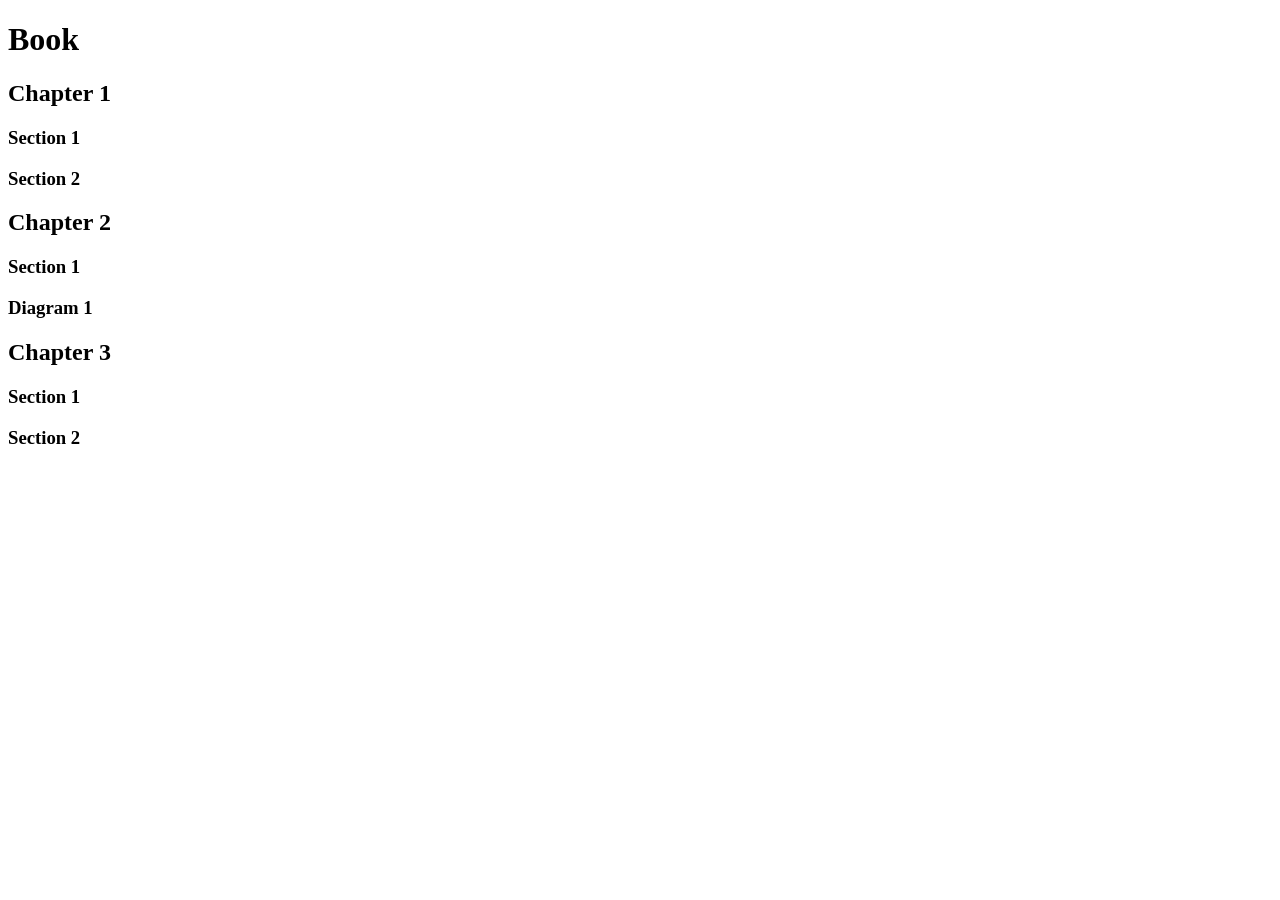
<file: Day-01/2.1 Heading Element/index.html>
<!DOCTYPE html>
<html lang="en">
<head>
  <meta charset="UTF-8">
  <meta name="viewport" content="width=device-width, initial-scale=1.0">
  <title>Document</title>
</head>
<body>
  <h1>Book</h1>
  <h2>Chapter 1</h2>
  <h3>Section 1</h3>
  <h3>Section 2</h3>
  <h2>Chapter 2</h2>
  <h3>Section 1</h3>
  <h3>Diagram 1</h3>
  <h2>Chapter 3</h2>
  <h3>Section 1</h3>
  <h3>Section 2</h3>
</body>
</html>
</file>
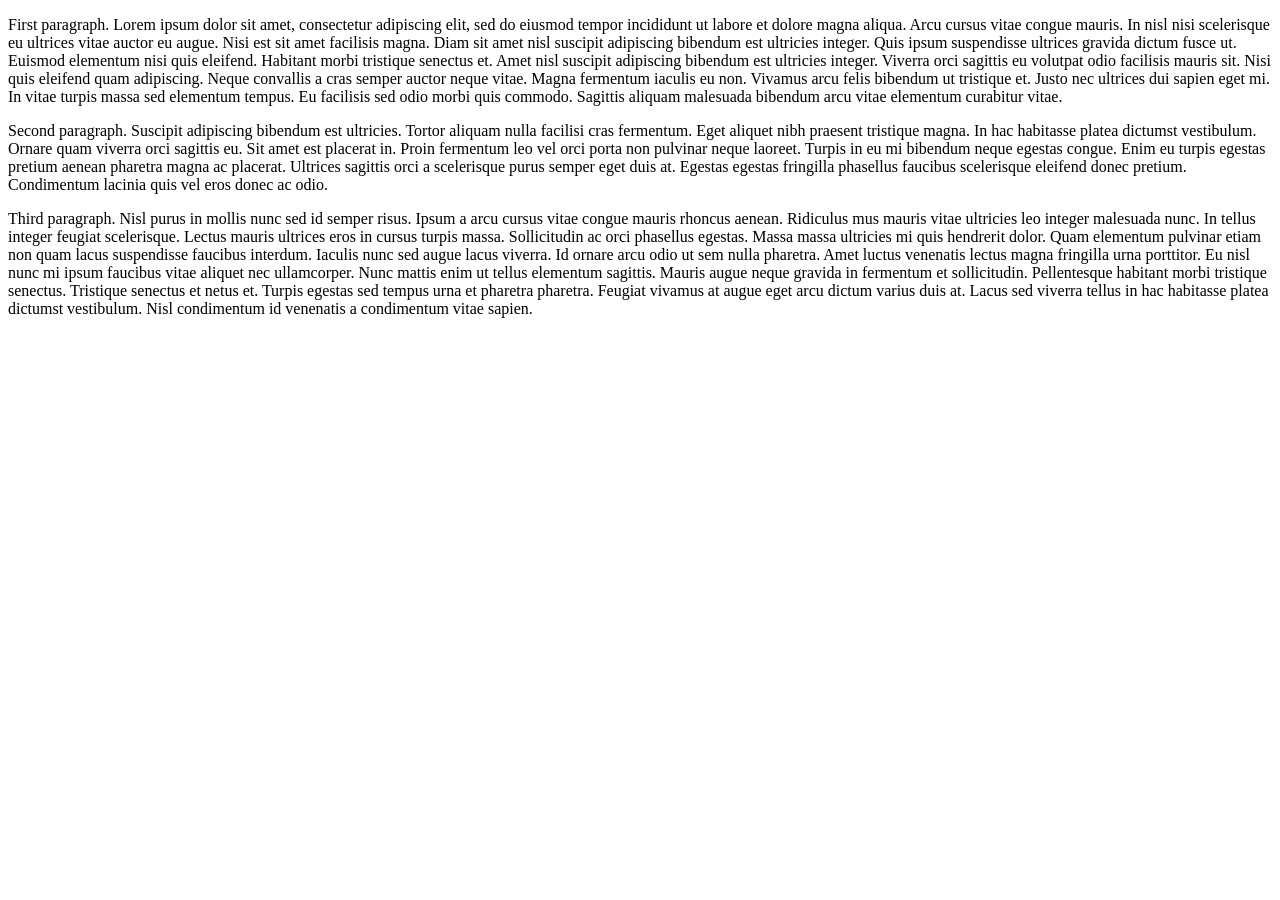
<file: Day-01/2.2 Paragraph Element/index.html>
<!DOCTYPE html>
<html lang="en">
<head>
    <meta charset="UTF-8">
    <meta name="viewport" content="width=device-width, initial-scale=1.0">
    <title>Document</title>
</head>
<body>
    <p>First paragraph. Lorem ipsum dolor sit amet, consectetur adipiscing elit, sed do eiusmod tempor incididunt ut labore et dolore magna
    aliqua. Arcu cursus vitae congue mauris. In nisl nisi scelerisque eu ultrices vitae auctor eu augue. Nisi est sit amet
    facilisis magna. Diam sit amet nisl suscipit adipiscing bibendum est ultricies integer. Quis ipsum suspendisse ultrices
    gravida dictum fusce ut. Euismod elementum nisi quis eleifend. Habitant morbi tristique senectus et. Amet nisl suscipit
    adipiscing bibendum est ultricies integer. Viverra orci sagittis eu volutpat odio facilisis mauris sit. Nisi quis
    eleifend quam adipiscing. Neque convallis a cras semper auctor neque vitae. Magna fermentum iaculis eu non. Vivamus arcu
    felis bibendum ut tristique et. Justo nec ultrices dui sapien eget mi. In vitae turpis massa sed elementum tempus. Eu
    facilisis sed odio morbi quis commodo. Sagittis aliquam malesuada bibendum arcu vitae elementum curabitur vitae.</p>

    <p>Second paragraph. Suscipit adipiscing bibendum est ultricies. Tortor aliquam nulla facilisi cras fermentum. Eget aliquet nibh praesent
    tristique magna. In hac habitasse platea dictumst vestibulum. Ornare quam viverra orci sagittis eu. Sit amet est
    placerat in. Proin fermentum leo vel orci porta non pulvinar neque laoreet. Turpis in eu mi bibendum neque egestas
    congue. Enim eu turpis egestas pretium aenean pharetra magna ac placerat. Ultrices sagittis orci a scelerisque purus
    semper eget duis at. Egestas egestas fringilla phasellus faucibus scelerisque eleifend donec pretium. Condimentum
    lacinia quis vel eros donec ac odio.</p>

    <p>Third paragraph. Nisl purus in mollis nunc sed id semper risus. Ipsum a arcu cursus vitae congue mauris rhoncus aenean. Ridiculus mus
    mauris vitae ultricies leo integer malesuada nunc. In tellus integer feugiat scelerisque. Lectus mauris ultrices eros in
    cursus turpis massa. Sollicitudin ac orci phasellus egestas. Massa massa ultricies mi quis hendrerit dolor. Quam
    elementum pulvinar etiam non quam lacus suspendisse faucibus interdum. Iaculis nunc sed augue lacus viverra. Id ornare
    arcu odio ut sem nulla pharetra. Amet luctus venenatis lectus magna fringilla urna porttitor. Eu nisl nunc mi ipsum
    faucibus vitae aliquet nec ullamcorper. Nunc mattis enim ut tellus elementum sagittis. Mauris augue neque gravida in
    fermentum et sollicitudin. Pellentesque habitant morbi tristique senectus. Tristique senectus et netus et. Turpis
    egestas sed tempus urna et pharetra pharetra. Feugiat vivamus at augue eget arcu dictum varius duis at. Lacus sed
    viverra tellus in hac habitasse platea dictumst vestibulum. Nisl condimentum id venenatis a condimentum vitae sapien.</p>
</body>
</html>
</file>
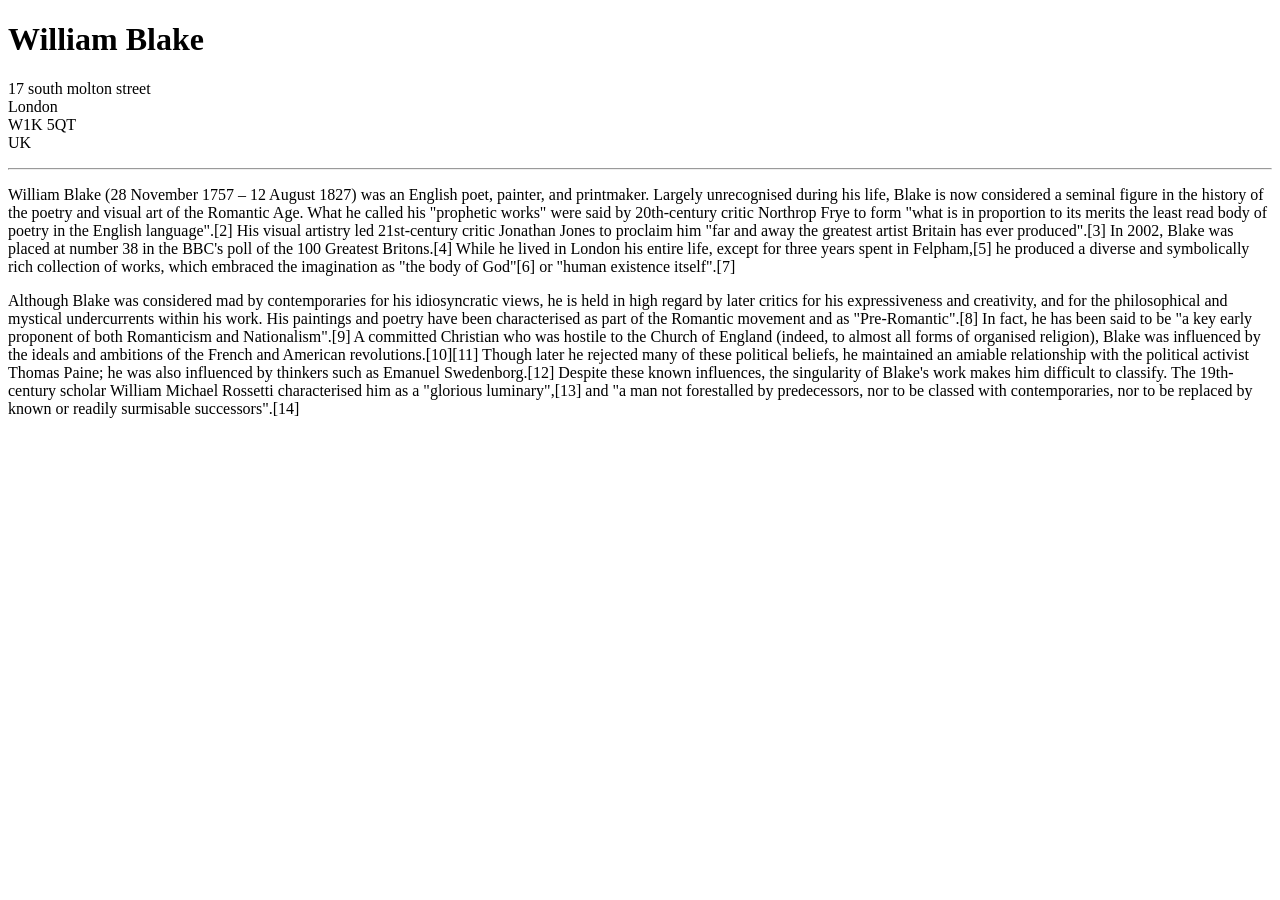
<file: Day-01/2.3 Void Elements/index.html>
<!DOCTYPE html>
<html lang="en">
<head>
    <meta charset="UTF-8">
    <meta name="viewport" content="width=device-width, initial-scale=1.0">
    <title>Document</title>
</head>
<body>
</body>
    <h1>William Blake</h1>

    <p>
        17 south molton street<br />
        London<br />
        W1K 5QT<br />
        UK<br />
    </p>

    <hr />

    <p>William Blake (28 November 1757 – 12 August 1827) was an English poet, painter, and printmaker. Largely unrecognised
    during his life, Blake is now considered a seminal figure in the history of the poetry and visual art of the Romantic
    Age. What he called his "prophetic works" were said by 20th-century critic Northrop Frye to form "what is in proportion
    to its merits the least read body of poetry in the English language".[2] His visual artistry led 21st-century critic
    Jonathan Jones to proclaim him "far and away the greatest artist Britain has ever produced".[3] In 2002, Blake was
    placed at number 38 in the BBC's poll of the 100 Greatest Britons.[4] While he lived in London his entire life, except
    for three years spent in Felpham,[5] he produced a diverse and symbolically rich collection of works, which embraced the
    imagination as "the body of God"[6] or "human existence itself".[7]</p>

    <p>Although Blake was considered mad by contemporaries for his idiosyncratic views, he is held in high regard by later
    critics for his expressiveness and creativity, and for the philosophical and mystical undercurrents within his work. His
    paintings and poetry have been characterised as part of the Romantic movement and as "Pre-Romantic".[8] In fact, he has
    been said to be "a key early proponent of both Romanticism and Nationalism".[9] A committed Christian who was hostile to
    the Church of England (indeed, to almost all forms of organised religion), Blake was influenced by the ideals and
    ambitions of the French and American revolutions.[10][11] Though later he rejected many of these political beliefs, he
    maintained an amiable relationship with the political activist Thomas Paine; he was also influenced by thinkers such as
    Emanuel Swedenborg.[12] Despite these known influences, the singularity of Blake's work makes him difficult to classify.
    The 19th-century scholar William Michael Rossetti characterised him as a "glorious luminary",[13] and "a man not
    forestalled by predecessors, nor to be classed with contemporaries, nor to be replaced by known or readily surmisable
    successors".[14]</p>
</body>
</html>
</file>
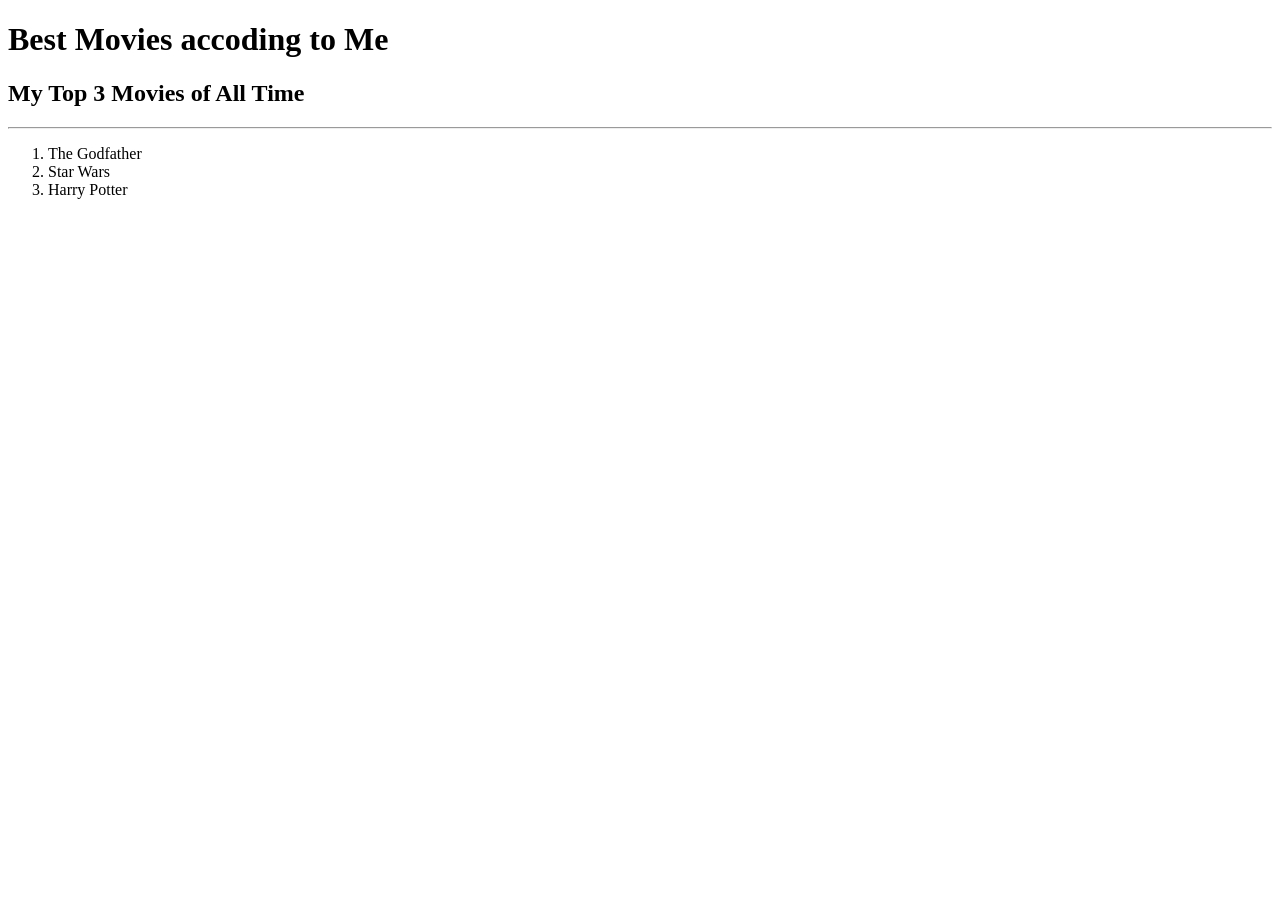
<file: Day-01/2.4 Movie Ranking Project/index.html>
<!DOCTYPE html>
<html lang="en">
<head>
    <meta charset="UTF-8">
    <meta name="viewport" content="width=device-width, initial-scale=1.0">
    <title>Movie_Ranking</title>
</head>
<body>
    <h1>Best Movies accoding to Me </h1>
    <h2>My Top 3 Movies of All Time</h2>
    <hr>
    <ol>
        <li>The Godfather</li>
        <li>Star Wars</li>
        <li>Harry Potter</li>
    </ol>
</body>
</html>
</file>
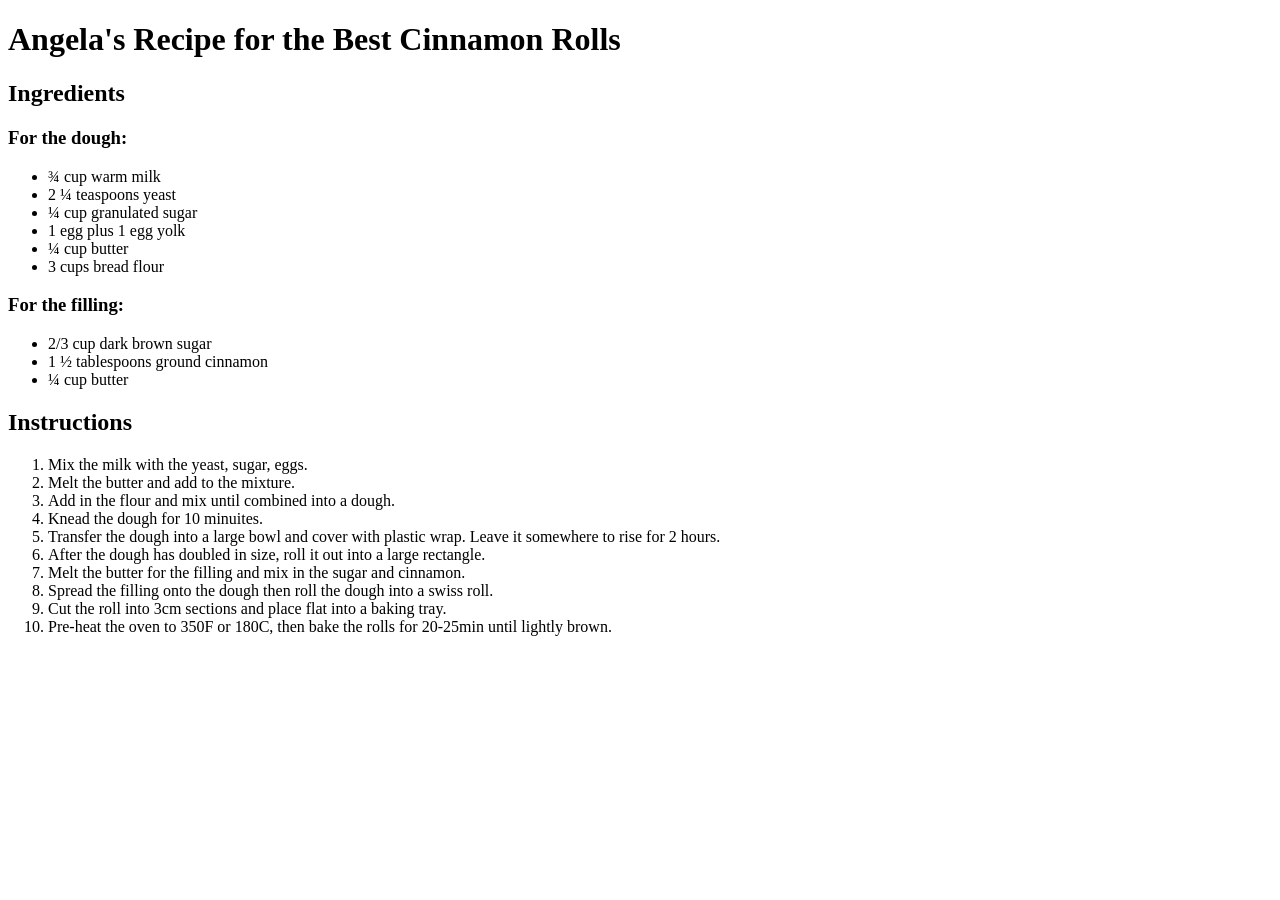
<file: Day-01/3.0 List Elements/index.html>
<!DOCTYPE html>
<html lang="en">
<head>
    <meta charset="UTF-8">
    <meta name="viewport" content="width=device-width, initial-scale=1.0">
    <title>Document</title>
</head>
<body>
    <h1>Angela's Recipe for the Best Cinnamon Rolls</h1>
    <h2>Ingredients</h2>
    <h3>For the dough:</h3>
    <ul>
        <li> ¾ cup warm milk </li>
        <li> 2 ¼ teaspoons yeast </li>
        <li> ¼ cup granulated sugar </li>
        <li> 1 egg plus 1 egg yolk </li>
        <li> ¼ cup butter </li>
        <li> 3 cups bread flour </li>
    </ul>
    <h3>For the filling:</h3>
    <ul>
        <li>2/3 cup dark brown sugar </li>
        <li>1 ½ tablespoons ground cinnamon</li>
        <li>¼ cup butter</li>
    </ul>
    <h2>Instructions</h2>
    <ol>
        <li>Mix the milk with the yeast, sugar, eggs.</li>
        <li>Melt the butter and add to the mixture.</li>
        <li>Add in the flour and mix until combined into a dough.</li>
        <li>Knead the dough for 10 minuites. </li>
        <li>Transfer the dough into a large bowl and cover with plastic wrap. Leave it somewhere to rise for 2 hours.</li>
        <li>After the dough has doubled in size, roll it out into a large rectangle. </li>
        <li>Melt the butter for the filling and mix in the sugar and cinnamon.</li>
        <li>Spread the filling onto the dough then roll the dough into a swiss roll. </li>
        <li>Cut the roll into 3cm sections and place flat into a baking tray.</li>
        <li>Pre-heat the oven to 350F or 180C, then bake the rolls for 20-25min until lightly brown. </li>
    </ol>
</body>
</html>
</file>
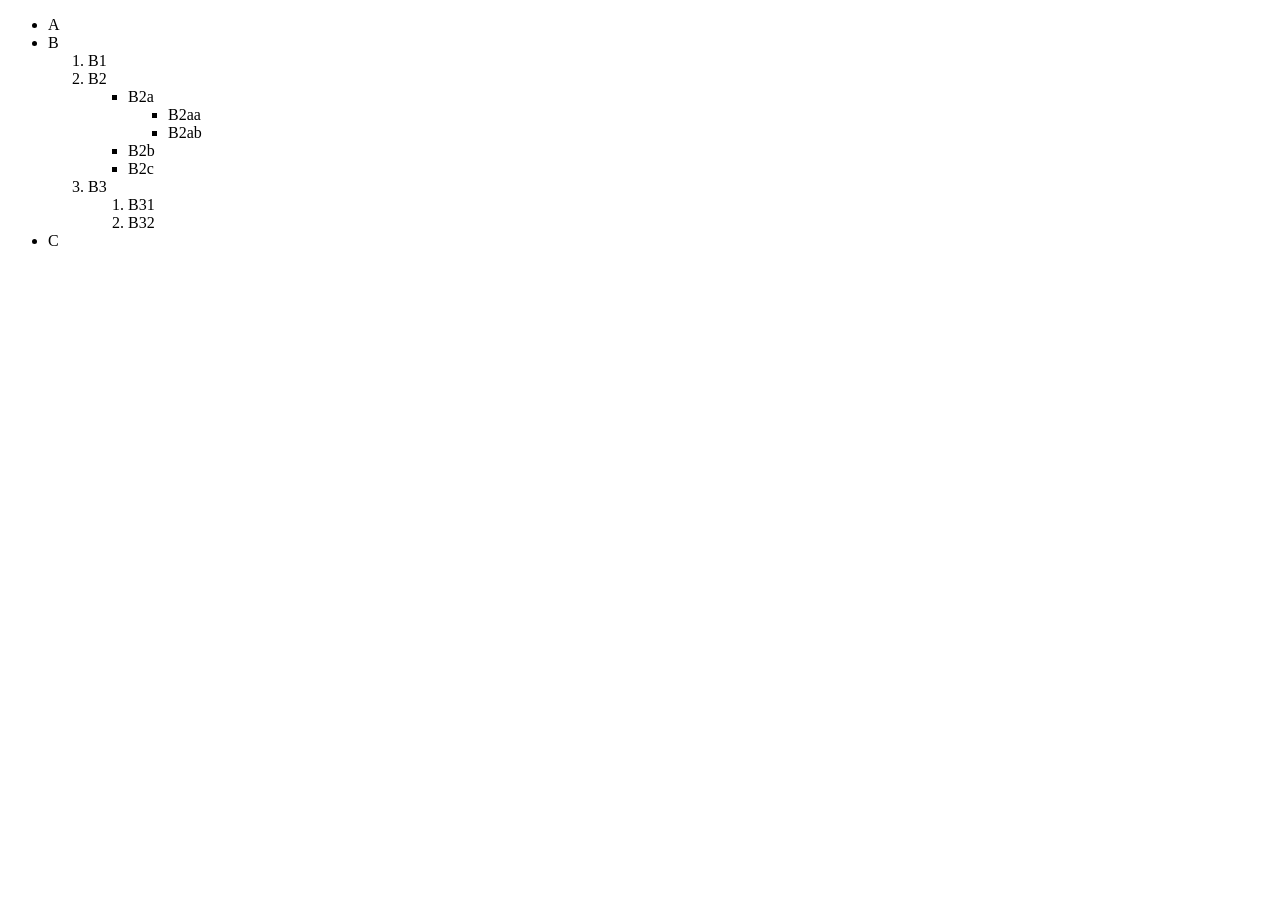
<file: Day-01/3.1 Nesting and Indentation/index.html>
<!DOCTYPE html>
<html lang="en">
<head>
    <meta charset="UTF-8">
    <meta name="viewport" content="width=device-width, initial-scale=1.0">
    <title>Document</title>
</head>
<body>  
    <ul>
    <li>A</li>
    <li>
        B
        <ol>
        <li>B1</li>
        <li>B2
            <ul>
            <li>B2a
                <ul>
                <li>B2aa</li>
                <li>B2ab</li>
                </ul>
            </li>
            <li>B2b</li>
            <li>B2c</li>
            </ul>
        </li>
        <li>B3
            <ol>
            <li>B31</li>
            <li>B32</li>
            </ol>
        </li>
        </ol>
    </li>
    <li>C</li>
    </ul>
</body>
</html>
</file>
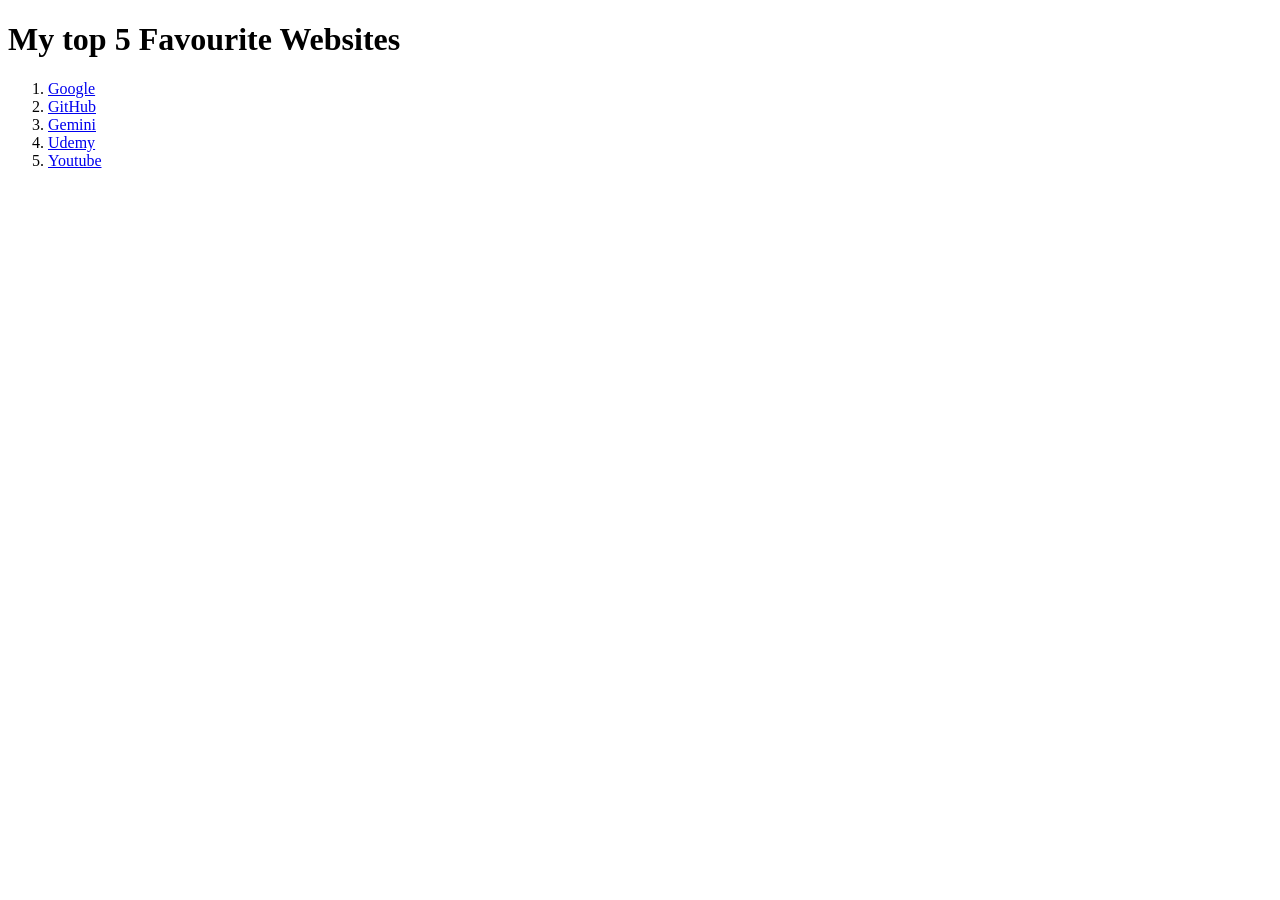
<file: Day-01/3.2 Anchor Elements/index.html>
<!DOCTYPE html>
<html lang="en">
<head>
    <meta charset="UTF-8">
    <meta name="viewport" content="width=device-width, initial-scale=1.0">
    <title>Anchor</title>
</head>
<body>
    <h1>My top 5 Favourite Websites</h1>
    <ol>
        <li><a href="https://www.google.com">Google</a></li>
        <li><a href="https://github.com/">GitHub</a></li>
        <li><a href="https://gemini.google.com/">Gemini</a></li>
        <li><a href="https://www.udemy.com/">Udemy</a></li>
        <li><a href="https://www.youtube.com/">Youtube</a></li>
    </ol>
</body>
</html>
</file>
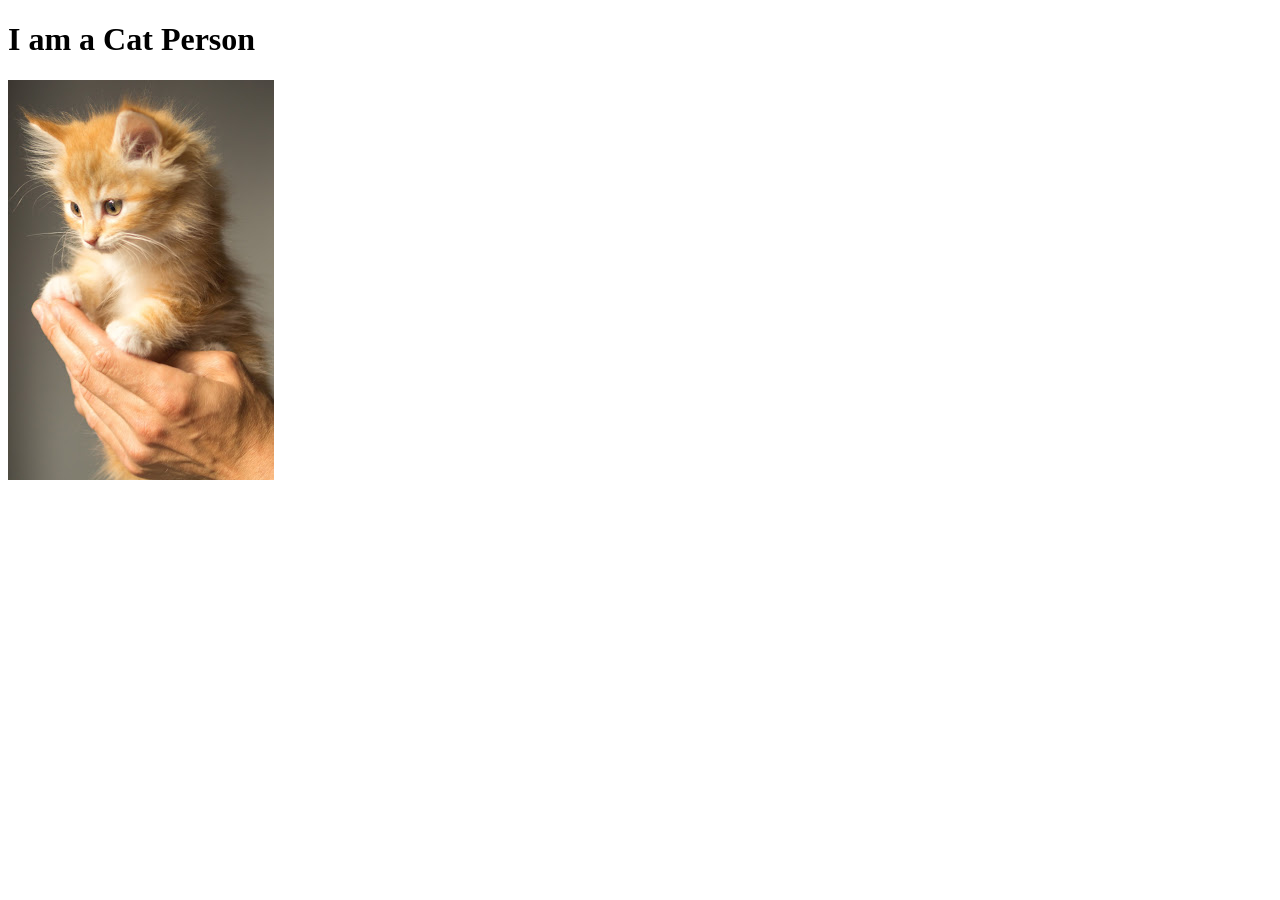
<file: Day-01/3.3 Image Elements/index.html>
<!DOCTYPE html>
<html lang="en">
<head>
    <meta charset="UTF-8">
    <meta name="viewport" content="width=device-width, initial-scale=1.0">
    <title>image</title>
</head>
<body>
    <h1>I am a Cat Person</h1>
    <img src="kitten.jpeg" alt="Photo of a Cat">
    <img>
</body>
</html>
</file>
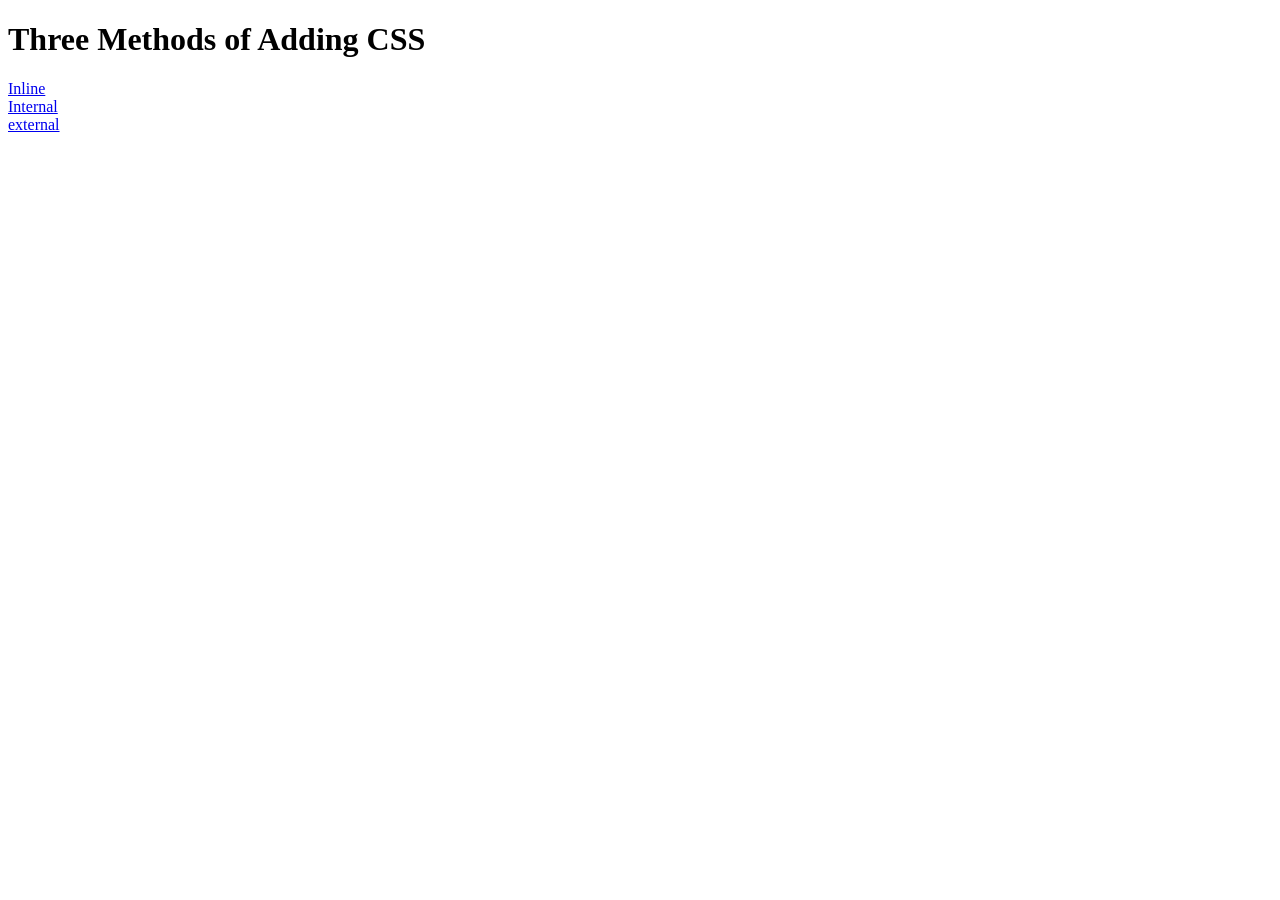
<file: Day-01/5.1. Adding CSS/index.html>
<!DOCTYPE html>
<html lang="en">

<head>
  <meta charset="UTF-8">
  <title>Adding CSS</title>
</head>

<body>
  <h1>Three Methods of Adding CSS</h1>
  <a href="./inline.html">Inline</a>
  <br>
  <a href="./internal.html">Internal</a>
  <br>
  <a href="./external.html">external</a>
</body>

</html>
</file>
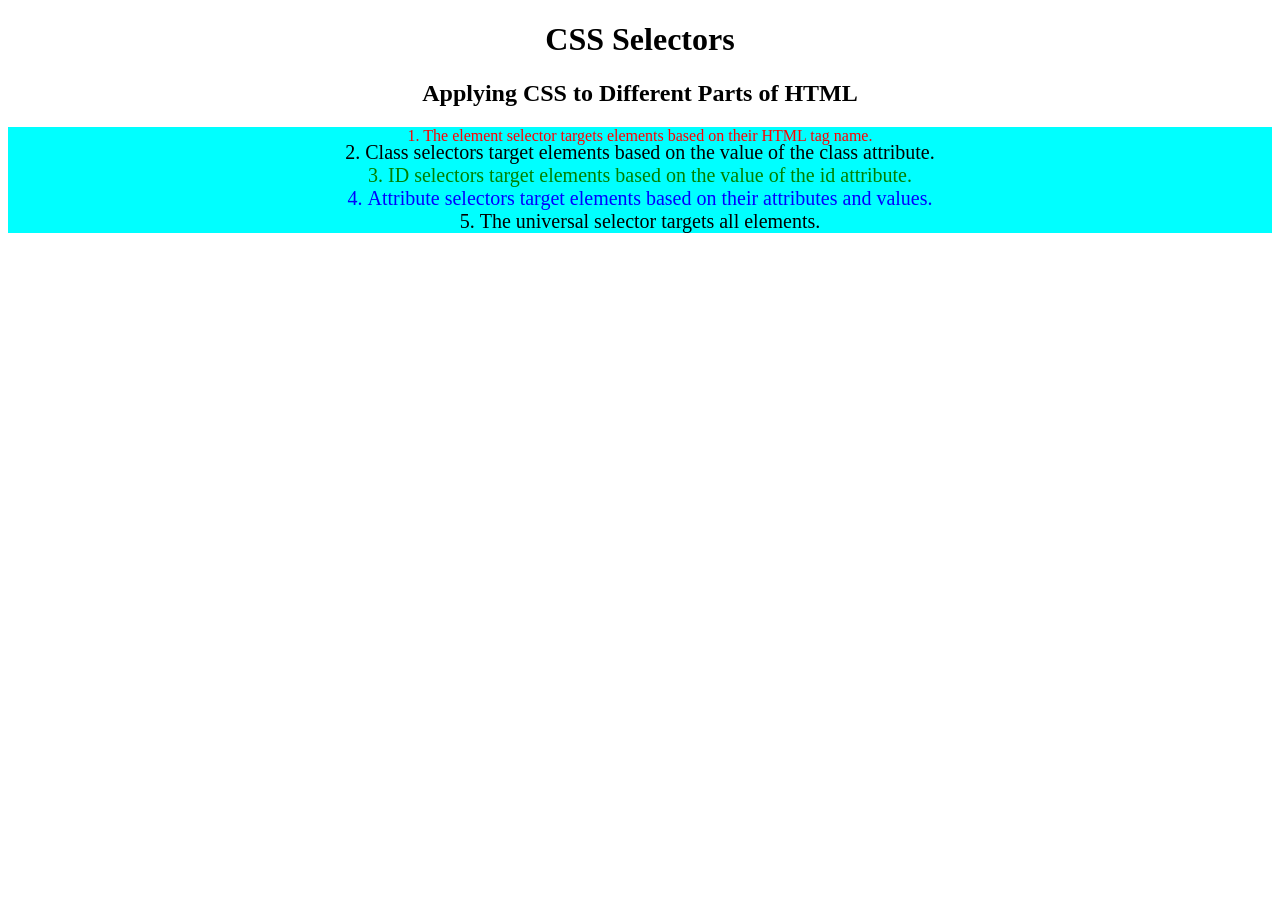
<file: Day-01/5.3 CSS Selectors/index.html>
<!DOCTYPE html>
<html lang="en">

<head>
  <meta charset="UTF-8">
  <title>CSS Selectors</title>
  <link rel="stylesheet" href="./style.css" />
</head>

<body>
  <h1>CSS Selectors</h1>
  <h2>Applying CSS to Different Parts of HTML</h2>
  <p class="note">1. The element selector targets elements based on their HTML tag name.</p>

  <ol>
    <li class="note" value="2">Class selectors target elements based on the value of the class attribute.</li>

    <li class="note" id="id-selector-demo" value="3">ID selectors target elements based on the value of the id
      attribute.</li>

    <li class="note" value="4">Attribute selectors target elements based on their attributes and values.</li>

    <li class="note" value="5">The universal selector targets all elements.</li>
  </ol>
</body>

</html>
</file>
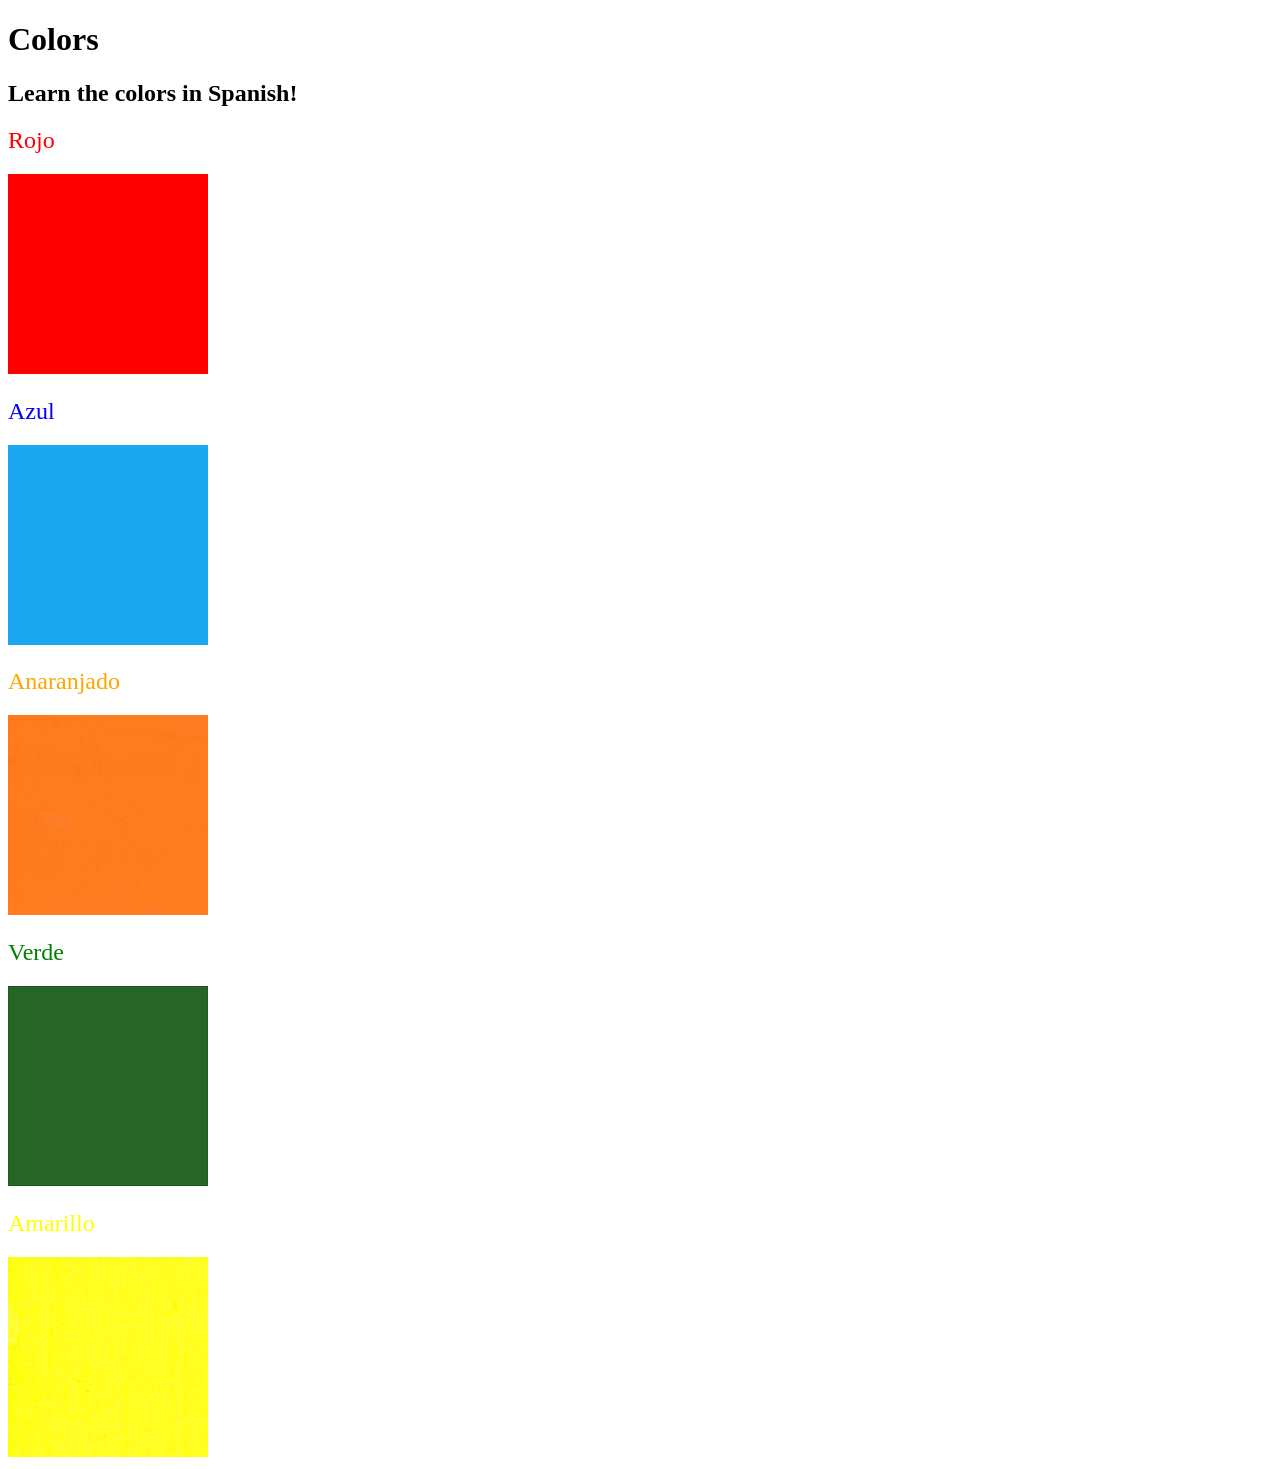
<file: Day-01/5.4 Color Vocab Project/index.html>
<!DOCTYPE html>
<html lang="en">

<head>
  <meta charset="UTF-8">
  <title>Spanish Vocabulary</title>
  <link rel="stylesheet" href="./style.css" />
</head>

<body>
  <h1>Colors</h1>
  <h2>Learn the colors in Spanish!</h2>
  <h2 class="color-title" id="red">Rojo</h2>
  <img class="color" src="./assets/images/red.png" alt="red" />

  <h2 class="color-title" id="blue">Azul</h2>
  <img src="./assets/images/blue.png" alt="blue" />

  <h2 class="color-title" id="orange">Anaranjado</h2>
  <img src="./assets/images/orange.png" alt="orange" />

  <h2 class="color-title" id="green">Verde</h2>
  <img src="./assets/images/green.png" alt="green" />

  <h2 class="color-title" id="yellow">Amarillo</h2>
  <img src="./assets/images/yellow.png" alt="yellow" />
</body>

</html>
</file>
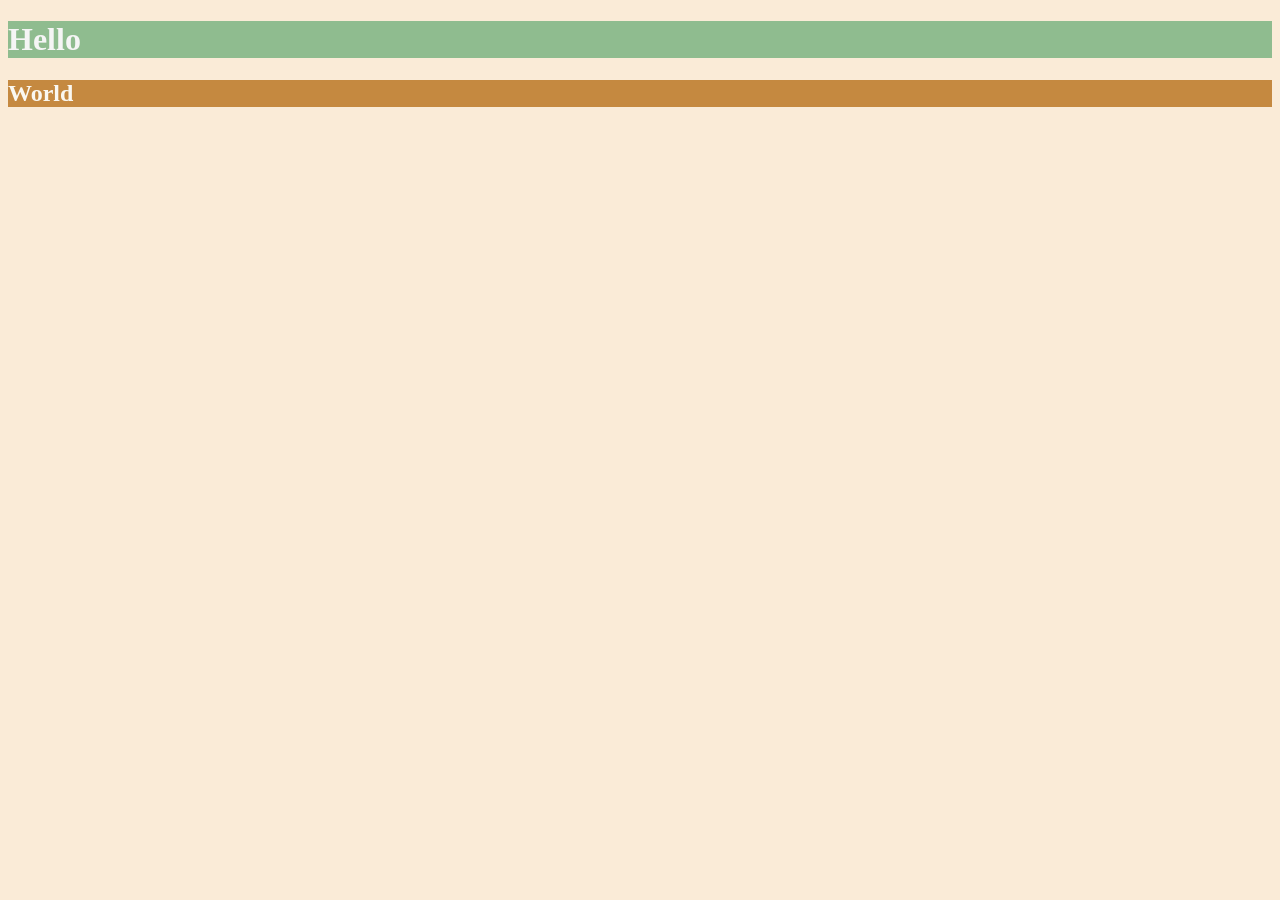
<file: Day-01/6.0 CSS Colors/index.html>
<!DOCTYPE html>
<html lang="en">

<head>
  <meta charset="UTF-8">
  <title>Colors</title>
  <style>
    html {
      background-color: antiquewhite;
    }

    h1{
      color: whitesmoke;
      background-color: darkseagreen;
    }

    h2{
      color: #FAF8F1;
      background-color: #C58940;
    }
  </style>
</head>

<body>
  <h1>Hello</h1>
  <h2>World</h2>
</body>

</html>
</file>
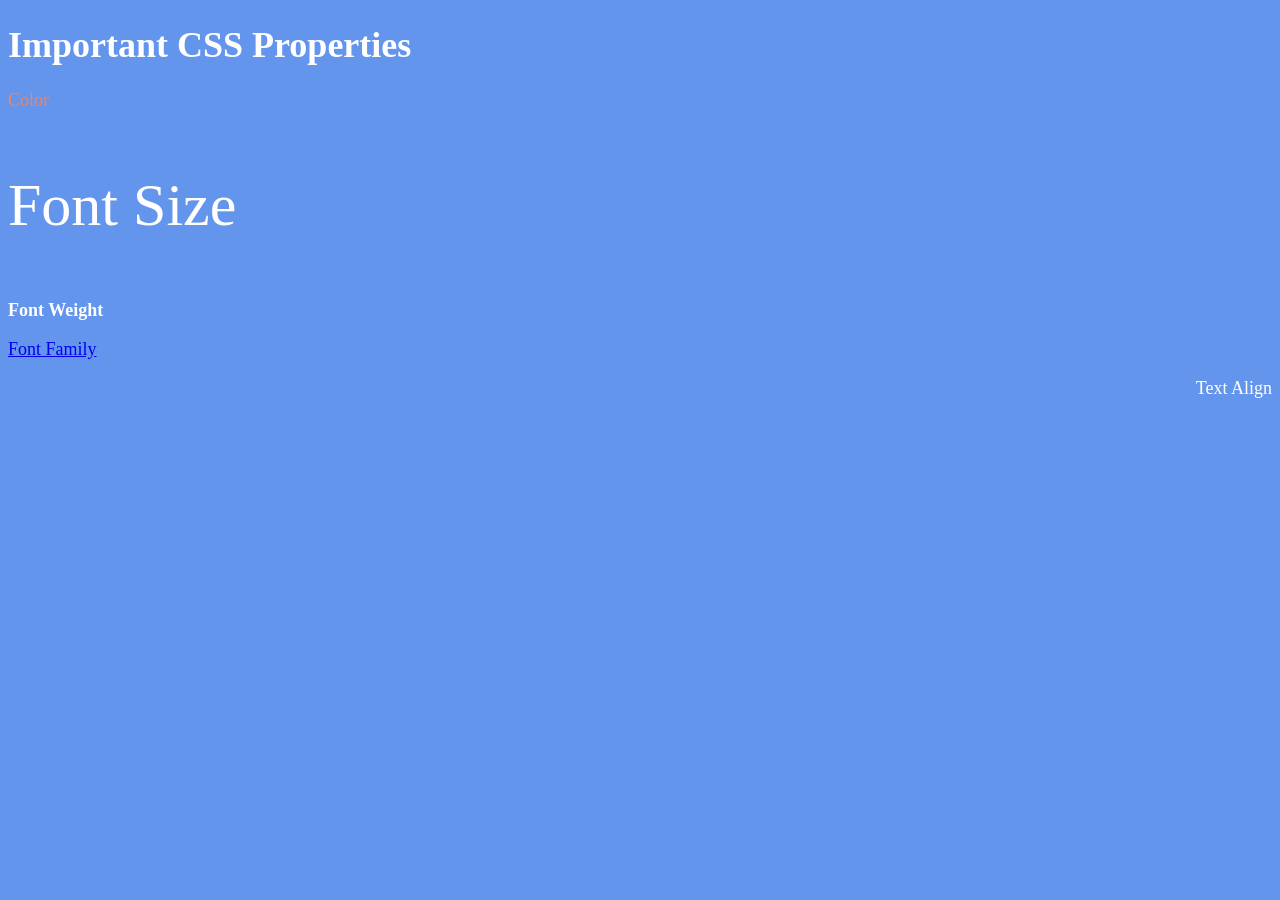
<file: Day-01/6.1 Font Properties/index.html>
<!DOCTYPE html>
<html lang="en">

<head>
  <meta charset="UTF-8">
  <title>CSS Properties</title>
  <style>
    body {
      background-color: cornflowerblue;
      color: white;
      font-size: 18px;
    }
  </style>
  <link rel="stylesheet" href="./style.css"/>
</head>

<body>
  <h1>Important CSS Properties</h1>
  <p class="color">Color</p>
  <p class="font_size">Font Size</p>
  <p class="font_weight">Font Weight</p>
  <a href="https://fonts.google.com/specimen/Caveat"> 
    <p class="font_family">Font Family</p>
  </a>
  <p class="text_align">Text Align</p>

</body>

</html>
</file>
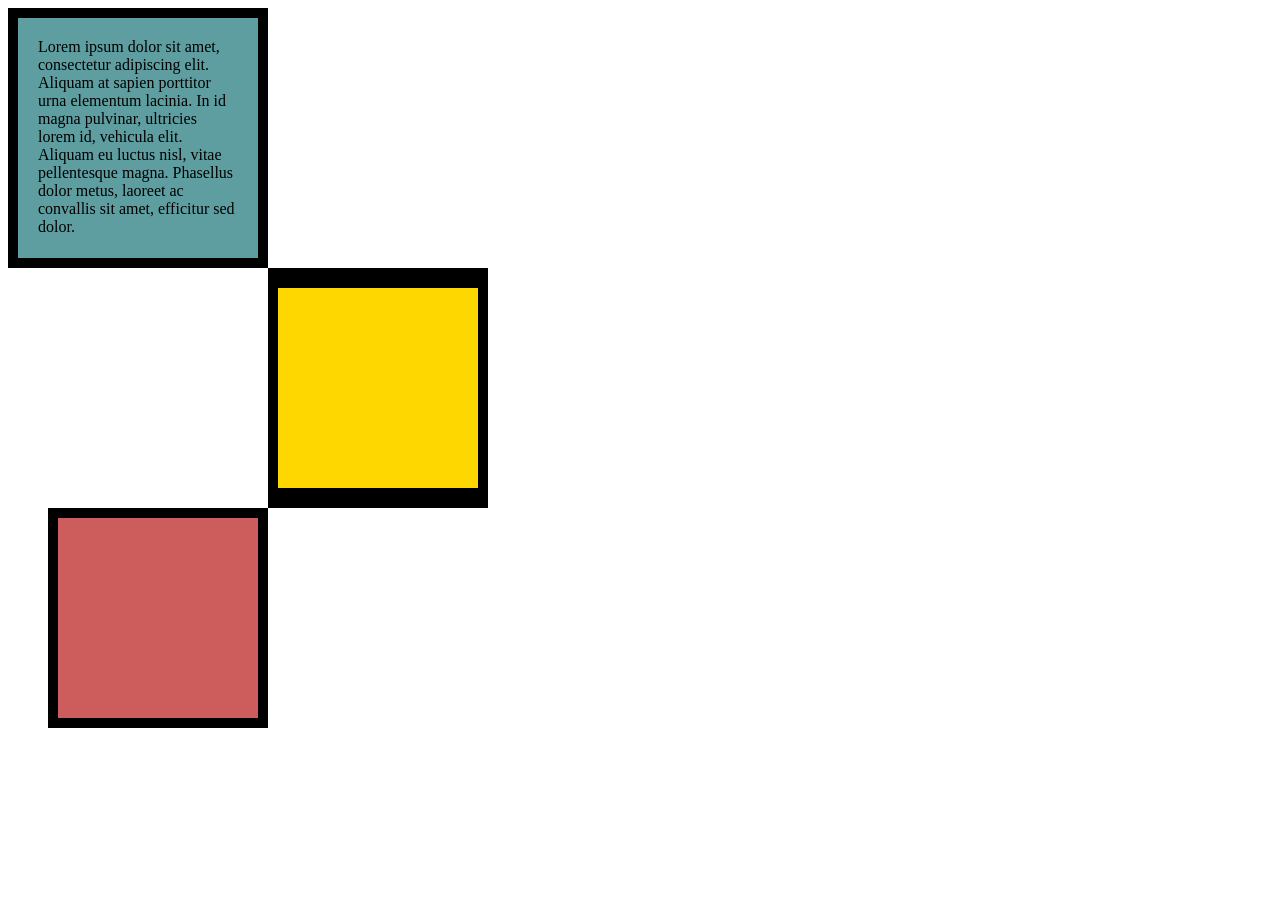
<file: Day-01/6.3 CSS Box Model/index.html>
<!DOCTYPE html>
<html lang="en">

<head>
  <meta charset="UTF-8">
  <title>CSS Box Model</title>
  <style>
    div {
      height: 200px;
      width: 200px;
    }

    p {
      margin: 0;
    }

    #first {
      background-color: cadetblue;
      padding: 20px;
      border: 10px solid black;
    }

    #second {
      background-color: gold;
      border: solid black;
      border-width: 20px 10px;
      margin-left: 260px;
    }

    #third {
      background-color: indianred;
      border: 10px solid black;
      margin-left: 40px;
    }
  </style>
</head>

<body>
  <div id="first">
    <p>Lorem ipsum dolor sit amet, consectetur adipiscing elit. Aliquam at sapien porttitor urna elementum lacinia. In
      id magna pulvinar, ultricies lorem id, vehicula elit. Aliquam eu luctus nisl, vitae pellentesque magna. Phasellus
      dolor metus, laoreet ac convallis sit amet, efficitur sed dolor. </p>
  </div>
  <div id="second">

  </div>
  <div id="third">

  </div>
</body>

</html>
</file>
<file: Day-01/5.3 CSS Selectors/style.css>
ol {
  margin-left: -40px;
  margin-top: -20px;
  list-style-position: inside;
  font-size:20px
}

p {
  color:red;
}

#id-selector-demo {
  color: green;
}

li[value="4"] {
  color: blue;
}

* {
  text-align: center;
}

.note{
  background-color: aqua;
}
</file>
<file: Day-01/5.4 Color Vocab Project/style.css>
.color-title{
    font-weight: normal;
}

#red{
    color:red
}

#blue{
    color:blue
}

#orange{
    color:orange
}

#green{
    color:green
}

#yellow{
    color:yellow;
}

img{
    width: 200px;
    height: 200px;
}
</file>
<file: Day-01/6.1 Font Properties/style.css>
.color{
    color:coral
}

.font_size{
    font-size: 2rem;
}

.font_weight{
    font-weight: 900;
}

.font_family{
    font-family: 'Cavent' cursive; 
    font-weight: 400;
}

.text_align{
    text-align: right;
}

html{
    font-size: 30px;
}
</file>
